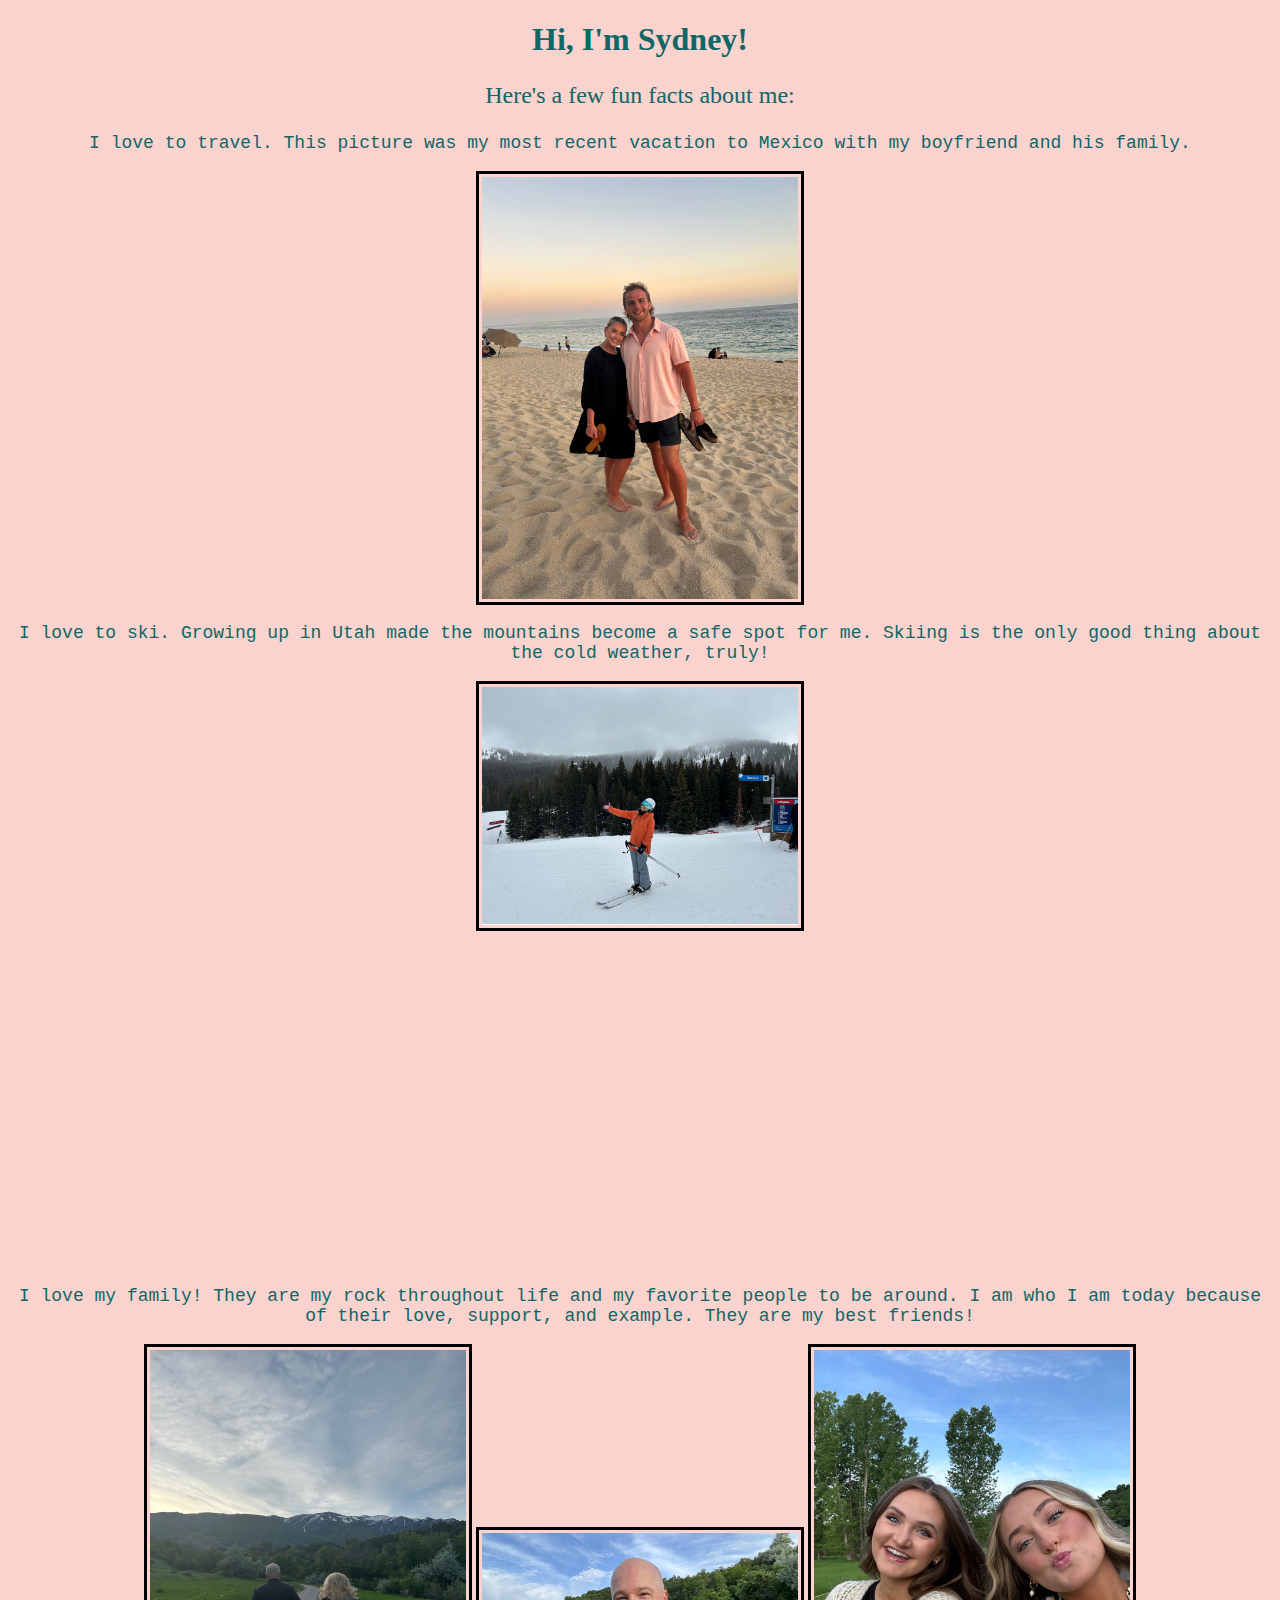
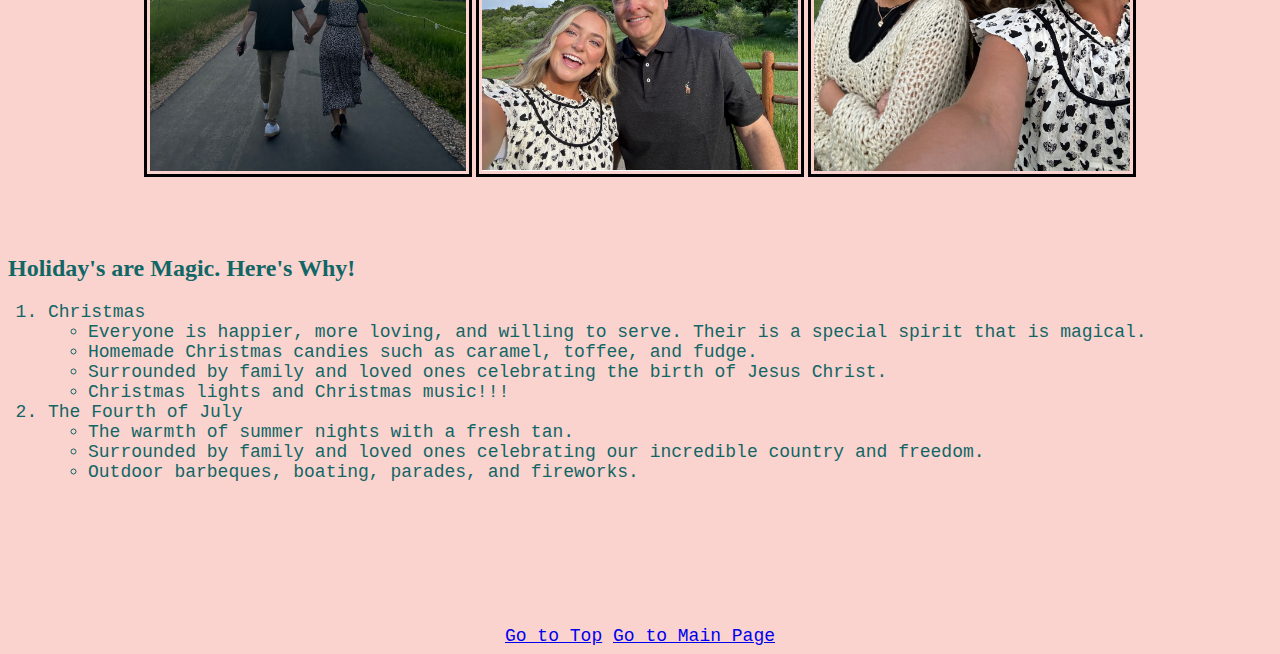
<file: whoami.html>
<!DOCTYPE html>
<html lang="en">
<head>
    <meta charset="UTF-8">
    <meta name="viewport" content="width=device-width, initial-scale=1.0">
    <title>Who is Sydney Robbins?</title>
    <link rel="stylesheet" href="css/mystyles.css">
</head>
<body class="mybody">
    <h1 class="myh1">Hi, I'm Sydney!</h1>
    <p class="aboutme">Here's a few fun facts about me:</p>
    <p class="common">I love to travel. This picture was my most recent vacation to Mexico with my boyfriend and his family.</p>
    <img class="myimg" src="assets/img/Mexico.jpg" width="30%" alt="Mexico">

    <p class="common">I love to ski. Growing up in Utah made the mountains become a safe spot for me. Skiing is the only good thing about the cold weather, truly!</p>
   <img class="myimg" src="assets/img/Skiing.jpg" width="30%" alt="Skiing">
<br>
   <center> <iframe width="560" height="315" src="https://www.youtube.com/embed/izWefh7S7l4?si=7b1XjZvg8Y-MDAl2" title="YouTube video player" frameborder="0" allow="accelerometer; autoplay; clipboard-write; encrypted-media; gyroscope; picture-in-picture; web-share" allowfullscreen></iframe></center>
    <p class="common">I love my family! They are my rock throughout life and my favorite people to be around. I am who I am today because of their love, support, and example. They are my best friends!</p>
   <div class="container"> 
   <center> <img class="container myimg" src="assets/img/parents.jpg" width="30%" alt="Parents">
    <img class="container myimg" src="assets/img/dad.jpg" width="30%" alt="dad">
    <img class="container myimg" src="assets/img/shea.jpg" width="30%" alt="Shea"></div></center>
    <br>
    <br>
    <br>
    <h2 class="myh2">Holiday's are Magic. Here's Why!</h2>
    <div class="common left"><ol>
        <li>Christmas</li>
        <ul>
            <li>Everyone is happier, more loving, and willing to serve. Their is a special spirit that is magical.</li>
            <li>Homemade Christmas candies such as caramel, toffee, and fudge.</li>
            <li>Surrounded by family and loved ones celebrating the birth of Jesus Christ.</li>
            <li>Christmas lights and Christmas music!!!</li>
        </ul>
        <li>The Fourth of July</li>
        <ul>
            <li>The warmth of summer nights with a fresh tan.</li>
            <li>Surrounded by family and loved ones celebrating our incredible country and freedom.</li>
            <li>Outdoor barbeques, boating, parades, and fireworks.</li>
        </ul>
    </ol></div>
    <br>
    <br>
    <br>
    <div class='tableauPlaceholder' id='viz1702599365050' style='position: relative'><noscript><a href='#'><img alt='Dashboard ' src='https:&#47;&#47;public.tableau.com&#47;static&#47;images&#47;Au&#47;Autumn2023USDADashboardCompetitionMonarchs&#47;Dashboard&#47;1_rss.png' style='border: none' /></a></noscript><object class='tableauViz'  style='display:none;'><param name='host_url' value='https%3A%2F%2Fpublic.tableau.com%2F' /> <param name='embed_code_version' value='3' /> <param name='site_root' value='' /><param name='name' value='Autumn2023USDADashboardCompetitionMonarchs&#47;Dashboard' /><param name='tabs' value='no' /><param name='toolbar' value='yes' /><param name='static_image' value='https:&#47;&#47;public.tableau.com&#47;static&#47;images&#47;Au&#47;Autumn2023USDADashboardCompetitionMonarchs&#47;Dashboard&#47;1.png' /> <param name='animate_transition' value='yes' /><param name='display_static_image' value='yes' /><param name='display_spinner' value='yes' /><param name='display_overlay' value='yes' /><param name='display_count' value='yes' /><param name='language' value='en-US' /></object></div>                <script type='text/javascript'>                    var divElement = document.getElementById('viz1702599365050');                    var vizElement = divElement.getElementsByTagName('object')[0];                    if ( divElement.offsetWidth > 800 ) { vizElement.style.width='1169px';vizElement.style.height='2381px';} else if ( divElement.offsetWidth > 500 ) { vizElement.style.width='1169px';vizElement.style.height='2381px';} else { vizElement.style.width='100%';vizElement.style.height='3327px';}                     var scriptElement = document.createElement('script');                    scriptElement.src = 'https://public.tableau.com/javascripts/api/viz_v1.js';                    vizElement.parentNode.insertBefore(scriptElement, vizElement);                </script>
    <br>
    <br>
    <br>
    <br>
    <div class="common">
    <a href="#">Go to Top</a>
    <a href="index.html">Go to Main Page</a>
    </div>
</body>
</html>
</file>
<file: css/mystyles.css>
.mybody{
    background-color: rgb(250, 211, 206);
    /* background-color: rgb(255, 195, 187) */
}
.myimg{
    display: block;
    border: solid black 3px;
    padding: 3px;
    margin: auto;
    width: 25%;
}
.container{
    display: inline !important; 
}
.myh1{
    font-family: 'Times New Roman', Times, serif;
    color: rgb(17, 102, 102);
    text-align: center;
}
.common{
    font-family: 'Courier New', Courier, monospace;
    color: rgb(17, 102, 102);
    text-align: center;
    font-size: large;
    /* font-weight: bold; */
}
.aboutme{
    font-family: 'Times New Roman', Times, serif;
    color: rgb(17, 102, 102);
    text-align: center;
    font-size: x-large;
    /* font-weight: bold; */
}
.barcolor{
    background-color: rgb(250, 211, 206) !important;
}
.color{
    color: rgb(250, 211, 206) !important;
}
.left{
    text-align: left !important;
}
.myh2{color: rgb(17, 102, 102);}
</file>
